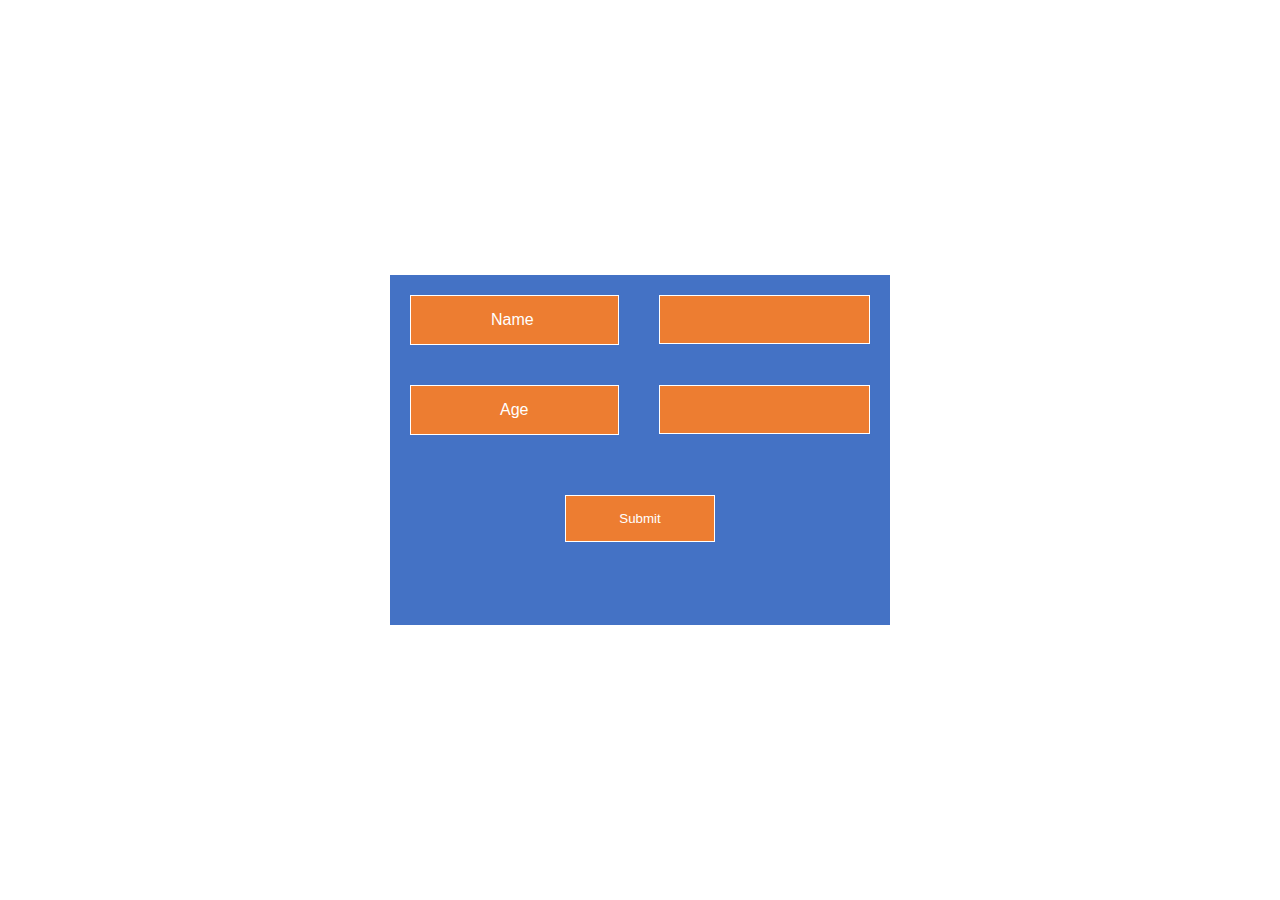
<file: Form/index.html>
<!DOCTYPE html>
<html>
<head>
  <link rel="stylesheet" href="styles.css">
</head>
<body>

<script src="script.js">
</script>

<div class="container">
		<form id="form" action="#" method="post">
			<div class="tab">
				<div class="left_tab">
					<div class="name_label">
						<span class="label">Name</span>
					</div>
				</div>
				<div class="right_tab">
					<input type="text" name="name" class="input_box">
				</div>
			</div>
			<div class="tab">
				<div class="left_tab">
					<div class="age_label">
						<span class="label">Age</span>
					</div>
				</div>
				<div class="right_tab">
					<input type="text" name="age" class="input_box">
				</div>
			</div>
			<div class="btn_container">
				<button type="Submit" class="submit_btn">Submit</button>
			</div>
		</form>
	</div>

	<div>
		<span id="output"></span>
	</div>


</body>
</html>
</file>
<file: Form/styles.css>
.container{
			width: 500px;
			height: 350px;
			position: absolute;
			background-color: #4472c5;
			top: 0;
			bottom: 0;
			left: 0;
			right: 0;
			margin: auto;
		}
		.tab{
			display: flex;
		}
		.left_tab, .right_tab{
			flex: 1;
			padding: 20px;
		}
		.name_label{
			background-color: #ed7d31;
			padding: 15px 80px;
			border: 1px solid #ffffff;
		}
		.age_label{
			background-color: #ed7d31;
			padding: 15px 89px;
			border: 1px solid #ffffff;
		}
		.label{
			color: #ffffff;
			font-family: 'Arial';
		}
		.input_box{
			padding: 16px;
			background-color: #ed7d31;
			border: 1px solid #ffffff;
			color: #ffffff;
		}
		.btn_container{
			width: 150px;
			margin: 40px auto;
		}
		.submit_btn{
			width: 150px;
			padding: 15px;
			background-color: #ed7d31;
			border: 1px solid #ffffff;
			font-family: 'Arial';
			color: #ffffff;
			cursor: pointer;
		}
</file>
